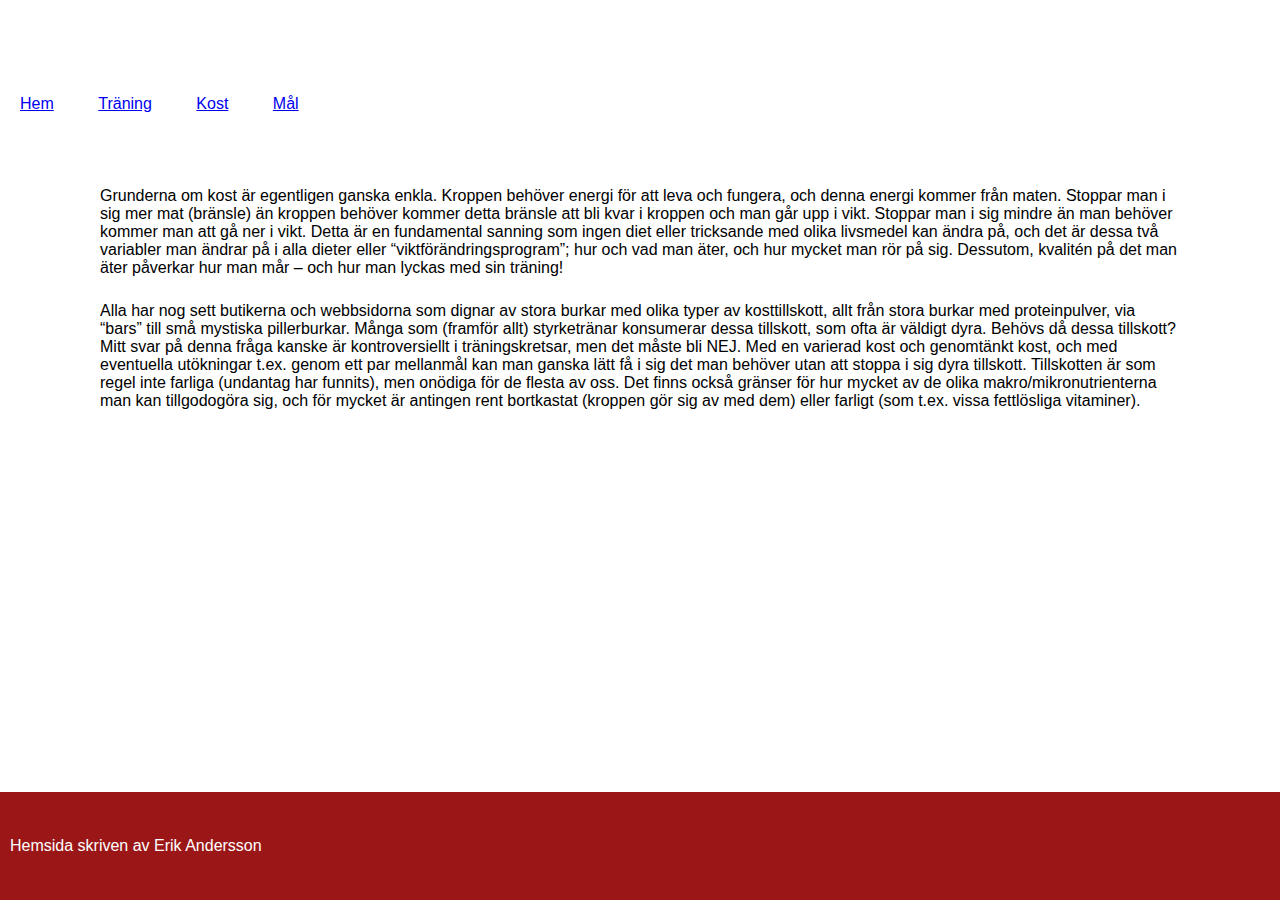
<file: Kost.html>
<!DOCTYPE html>
<html lang="en">

<head>

    <meta charset="UTF-8">

    <meta http-equiv="X-UA-Compatible" content="IE=edge">

    <meta name="viewport" content="width=device-width, initial-scale=1.0">

    <title>https://www.Träning.se</title>

    <link rel=" Stylesheet" href="Kost.css">

    <header>
    <nav class="navbar">
        <ul class="navbar links">
        <li><a href="index.html">Hem</a></li>
        <li><a href="Tr%C3%A4ning.html">Träning</a></li>
        <li><a href="Kost.html">Kost</a></li>
        <li><a href="M%C3%A5l.html">Mål</a></li>
        </ul>
        </nav>
    </header>

</head>

<body>
<h1 class="Kost1">Kost</h1>
<div class="låda">
<p class="Text1">Hemsida skriven av Erik Andersson</p>
</div>
<p class="Text2">Grunderna om kost är egentligen ganska enkla. Kroppen behöver energi för att leva och fungera, och denna energi kommer från maten. Stoppar man i sig mer mat (bränsle) än kroppen behöver kommer detta bränsle att bli kvar i kroppen och man går upp i vikt. Stoppar man i sig mindre än man behöver kommer man att gå ner i vikt. Detta är en fundamental sanning som ingen diet eller tricksande med olika livsmedel kan ändra på, och det är dessa två variabler man ändrar på i alla dieter eller “viktförändringsprogram”; hur och vad man äter, och hur mycket man rör på sig. Dessutom, kvalitén på det man äter påverkar hur man mår – och hur man lyckas med sin träning!</p>
<p class="Text3">Alla har nog sett butikerna och webbsidorna som dignar av stora burkar med olika typer av kosttillskott, allt från stora burkar med proteinpulver, via “bars” till små mystiska pillerburkar. Många som (framför allt) styrketränar konsumerar dessa tillskott, som ofta är väldigt dyra. Behövs då dessa tillskott?

    Mitt svar på denna fråga kanske är kontroversiellt i träningskretsar, men det måste bli NEJ. Med en varierad kost och genomtänkt kost, och med eventuella utökningar t.ex. genom ett par mellanmål kan man ganska lätt få i sig det man behöver utan att stoppa i sig dyra tillskott. Tillskotten är som regel inte farliga (undantag har funnits), men onödiga för de flesta av oss. Det finns också gränser för hur mycket av de olika makro/mikronutrienterna man kan tillgodogöra sig, och för mycket är antingen rent bortkastat (kroppen gör sig av med dem) eller farligt (som t.ex. vissa fettlösliga vitaminer).</p>
</body>
    
</html>
</file>
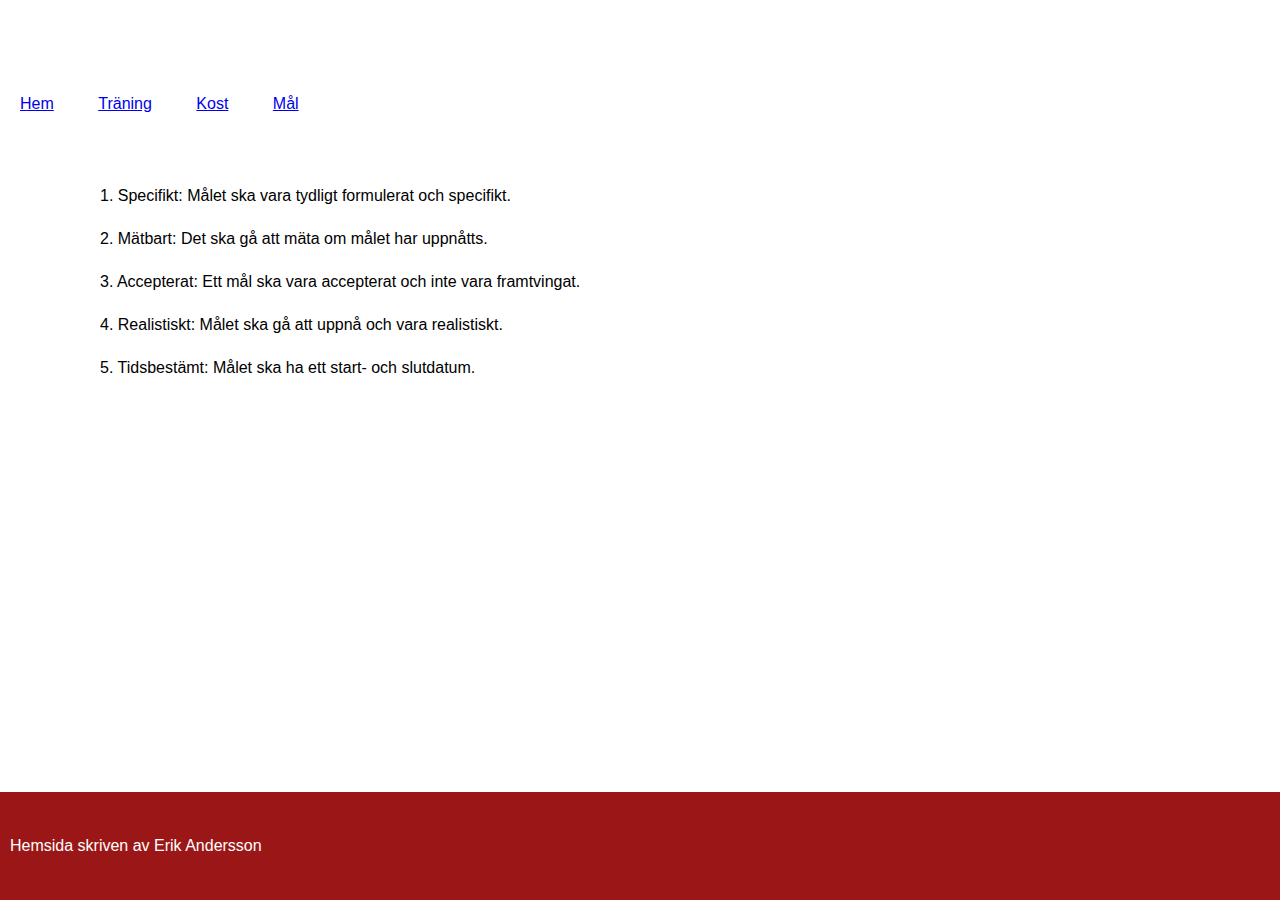
<file: Mål.html>
<!DOCTYPE html>
<html lang="en">

<head>

    <meta charset="UTF-8">

    <meta http-equiv="X-UA-Compatible" content="IE=edge">

    <meta name="viewport" content="width=device-width, initial-scale=1.0">

    <title>https://www.Träning.se</title>

    <link rel=" Stylesheet" href="Mål.css">

<header>

    <nav class="navbar">
        <ul class="navbar links">
        <li><a href="index.html">Hem</a></li>
        <li><a href="Tr%C3%A4ning.html">Träning</a></li>
        <li><a href="Kost.html">Kost</a></li>
        <li><a href="M%C3%A5l.html">Mål</a></li>
        </ul>
        </nav>

    </header>
</head>

<body>
<h1 class="Kost1">Mål</h1>
<div class="låda">
<p class="Text1">Hemsida skriven av Erik Andersson</p>
</div>
<p class="Text2">1. Specifikt: Målet ska vara tydligt formulerat och specifikt.
</p>
<p class="Text3">2. Mätbart: Det ska gå att mäta om målet har uppnåtts.</p>
<p class="Text4">3. Accepterat: Ett mål ska vara accepterat och inte vara framtvingat.</p>
<p class="Text5">4. Realistiskt: Målet ska gå att uppnå och vara realistiskt.</p>
<p class="Text6">5. Tidsbestämt: Målet ska ha ett start- och slutdatum.</p>
</body>
    
</html>
</file>
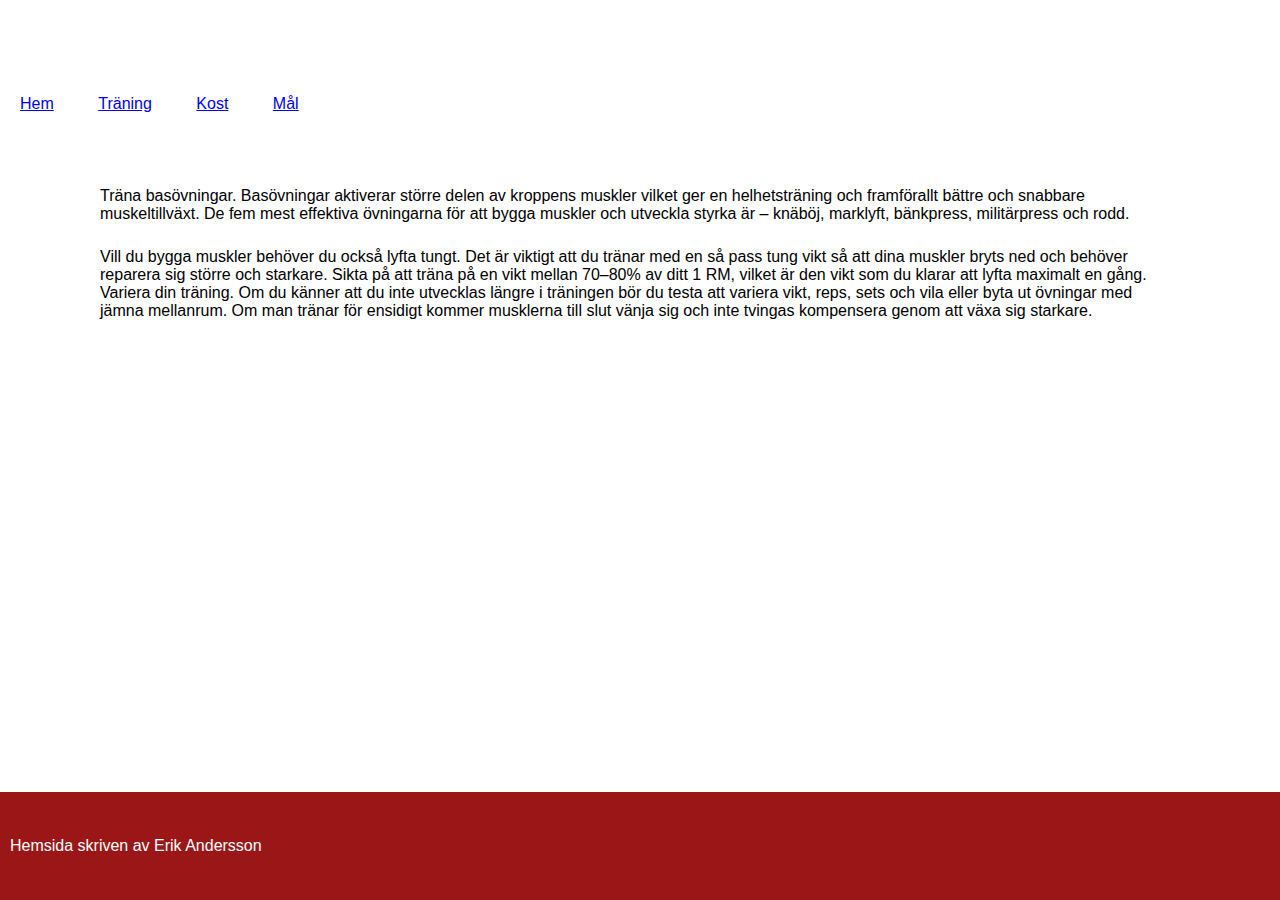
<file: Träning.html>
<!DOCTYPE html>
<html lang="en">

<head>

    <meta charset="UTF-8">

    <meta http-equiv="X-UA-Compatible" content="IE=edge">

    <meta name="viewport" content="width=device-width, initial-scale=1.0">

    <title>https://www.Träning.se</title>

    <link rel=" Stylesheet" href="Träning.css">
<header>
    <nav class="navbar">
        <ul class="navbar links">
        <li><a href="index.html">Hem</a></li>
        <li><a href="Tr%C3%A4ning.html">Träning</a></li>
        <li><a href="Kost.html">Kost</a></li>
        <li><a href="M%C3%A5l.html">Mål</a></li>
        </ul>
        </nav>
    </header>
</head>

<body>
<h1 class="Kost1">Träning</h1>
<div class="låda">
<p class="Text1">Hemsida skriven av Erik Andersson</p>
</div>
<p class="Text2">Träna basövningar. Basövningar aktiverar större delen av kroppens muskler vilket ger en helhetsträning och framförallt bättre och snabbare muskeltillväxt. De fem mest effektiva övningarna för att bygga muskler och utveckla styrka är – knäböj, marklyft, bänkpress, militärpress och rodd.</p>
<p class="Text3">Vill du bygga muskler behöver du också lyfta tungt. Det är viktigt att du tränar med en så pass tung vikt så att dina muskler bryts ned och behöver reparera sig större och starkare. Sikta på att träna på en vikt mellan 70–80% av ditt 1 RM, vilket är den vikt som du klarar att lyfta maximalt en gång. Variera din träning. Om du känner att du inte utvecklas längre i träningen bör du testa att variera vikt, reps, sets och vila eller byta ut övningar med jämna mellanrum. Om man tränar för ensidigt kommer musklerna till slut vänja sig och inte tvingas kompensera genom att växa sig starkare.</p>
</body>
    
</html>
</file>
<file: Kost.css>
*
{
box-sizing: border-box;
margin: 0px;
padding: 0px;
}

body {
    background-color: white;   
    font-family: sans-serif;
    }

    header {
        display: flex;
        justify-content: space-between;
        align-items: center;
        background-color: white;
        height: 12vh;
        width: 100%;
        position: fixed;
    
    }

    .links {
        list-style: none;
    }
    
    .links li{
        display: inline-block;
        padding: 0 20px;
    }

    .låda {
        bottom: 0;
        height: 12vh;
        width: 100%;
        display: flex;
        position: fixed;
        justify-content: space-between;
        align-items: center;
        background-color: rgb(155, 23, 23);
        color: white;
        
    }
    
.Text1 {
    
        margin-left: 10px;
        
}

.Kost1 {

    margin-left: 600px;
    margin-top: 50px;

}

.Text2 {

    margin-left: 100px;
    margin-right: 100px;
    margin-top: 100px;
    
}

.Text3 {

    margin-left: 100px;
    margin-right: 100px;
    margin-top: 25px;
    
}
</file>
<file: Mål.css>
*
{
box-sizing: border-box;
margin: 0px;
padding: 0px;
}

body {
    background-color: white;   
    font-family: sans-serif;
    }

    header {
        display: flex;
        justify-content: space-between;
        align-items: center;
        background-color: white;
        height: 12vh;
        width: 100%;
        position: fixed;
    
    }

    .links {
        list-style: none;
    }
    
    .links li{
        display: inline-block;
        padding: 0 20px;
    }

    .låda {
        bottom: 0;
        height: 12vh;
        width: 100%;
        display: flex;
        position: fixed;
        justify-content: space-between;
        align-items: center;
        background-color: rgb(155, 23, 23);
        color: white;
        
    }
    
.Text1 {
    
        margin-left: 10px;
        
}

.Kost1 {

    margin-left: 600px;
    margin-top: 50px;

}

.Text2 {

    margin-left: 100px;
    margin-right: 100px;
    margin-top: 100px;
    
}

.Text3 {

    margin-left: 100px;
    margin-right: 100px;
    margin-top: 25px;
    
}

.Text4 {

    margin-left: 100px;
    margin-right: 100px;
    margin-top: 25px;
    
}

.Text5 {

    margin-left: 100px;
    margin-right: 100px;
    margin-top: 25px;
    
}

.Text6 {

    margin-left: 100px;
    margin-right: 100px;
    margin-top: 25px;
    
}
</file>
<file: Träning.css>
*
{
box-sizing: border-box;
margin: 0px;
padding: 0px;
}

.links {
    list-style: none;
}

.links li{
    display: inline-block;
    padding: 0 20px;
}

body {
    background-color: white;   
    font-family: sans-serif;
    }

    header {
        display: flex;
        justify-content: space-between;
        align-items: center;
        background-color: white;
        height: 12vh;
        width: 100%;
        position: fixed;
    
    }

.låda {
        bottom: 0;
        height: 12vh;
        width: 100%;
        display: flex;
        position: fixed;
        justify-content: space-between;
        align-items: center;
        background-color: rgb(155, 23, 23);
        color: white;
        
    }
    
.Text1 {
    
        margin-left: 10px;
        
}

.Kost1 {

    margin-left: 600px;
    margin-top: 50px;

}

.Text2 {

    margin-left: 100px;
    margin-right: 100px;
    margin-top: 100px;
    
}

.Text3 {

    margin-left: 100px;
    margin-right: 100px;
    margin-top: 25px;
    
}
</file>
